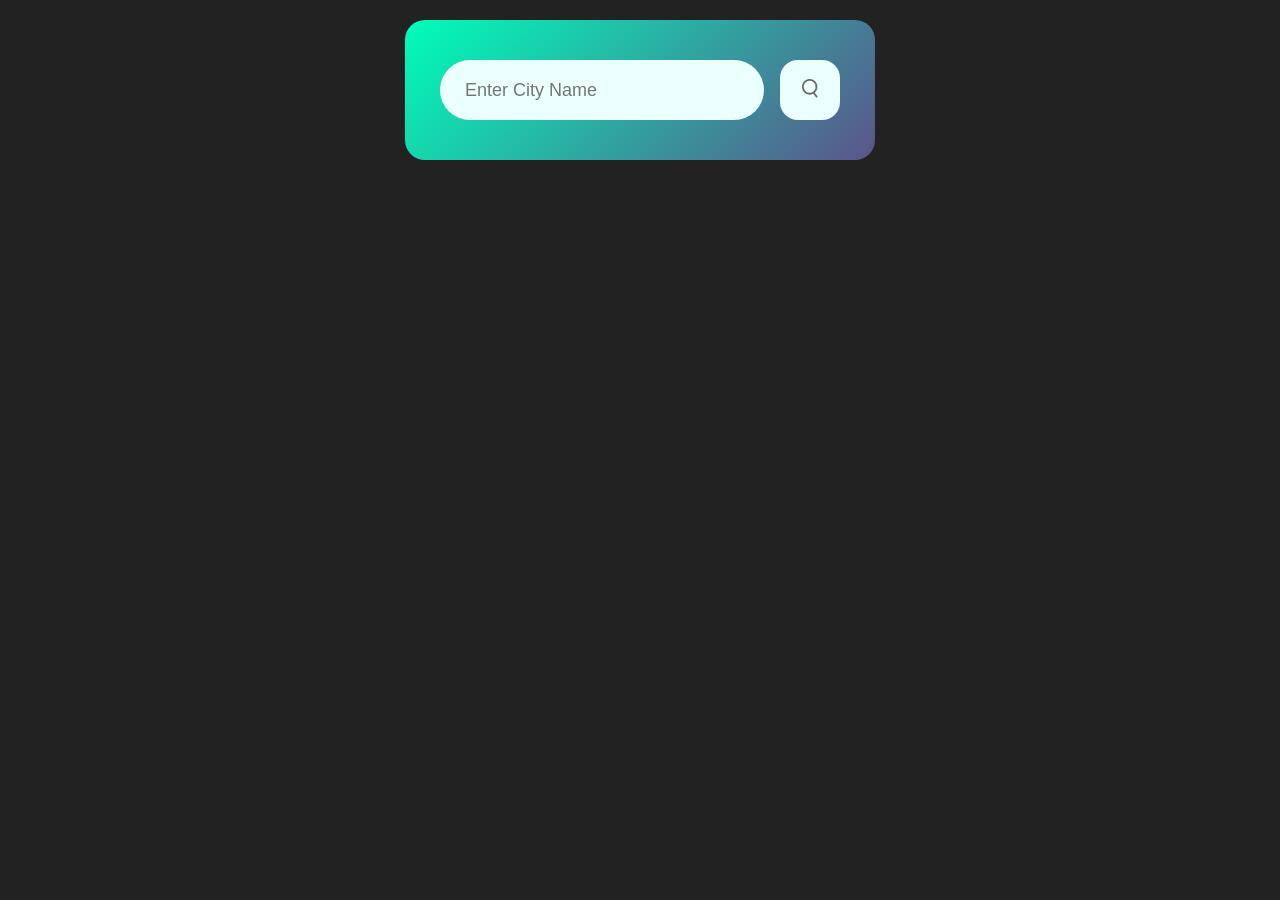
<file: Intermediate/index.html>
<!DOCTYPE html>
<html lang="en">
<head>
    <meta charset="UTF-8">
    <meta name="viewport" content="width=device-width, initial-scale=1.0">
    <title>Weather_site</title>
    <link rel="stylesheet" href="style.css">
</head>
<body>
    

<div class="card">
    <div class="search">
        <input type="text" placeholder="Enter City Name"
        spellcheck="false">
        <button><img src="images/search.png" alt=""></button>
    </div>
    <div class="error">
        <p>Invalid city name</p>
    </div>
    <div class="weather">
        <img src="images/rain.png" class="weather-icon">
        <h1 class="temp">13°c</h1>
        <h2 class="city">Meerut</h2>
        <div class="details">
            <div class="col">
                <img src="images/humidity.png" alt="">
                <div>
                    <p class="humidity">50%</p>
                    <p>Humidity</p>
                </div>
            </div>
            <div class="col">
                <img src="images/wind.png" alt="">
                <div>
                    <p class="wind">15 km/hr</p>
                    <p>Wind Speed</p>
                </div>
            </div>
        </div>
    </div>
</div>

<!-- 783d50321d83786ba061f8a686b8d32f -->
    <script>
        const apiKey ="783d50321d83786ba061f8a686b8d32f";
        const apiUrl ="https://api.openweathermap.org/data/2.5/weather?units=metric&q=";
        
        const searchBox = document.querySelector(".search input");
        const searchBtn = document.querySelector(".search button");
        const weatherIcon = document.querySelector(".weather-icon"); 

        async function checkWeather(city){
            const response = await fetch(apiUrl + city +  `&appid=${apiKey}`);
            
            if(response.status == 404){
                document.querySelector(".error").style.display = "block";
                document.querySelector(".weather").style.display = "none";
            }
            else{
                var data = await response.json();

            
            document.querySelector(".city").innerHTML = data.name;
            document.querySelector(".temp").innerHTML = Math.round( data.main.temp) + "°c ";
            document.querySelector(".humidity").innerHTML = data.main.humidity + "%";
            document.querySelector(".wind").innerHTML = data.wind.speed + "km/h";
            
            if(data.weather[0].main == "Clouds"){
                weatherIcon.src = "images/clouds.png";
            }
            else if(data.weather[0].main == "Clear"){
                weatherIcon.src = "images/clear.png";
            }
            else if(data.weather[0].main == "Rain"){
                weatherIcon.src = "images/rain.png";
            }
            else if(data.weather[0].main == "Drizzle"){
                weatherIcon.src = "images/drizzle.png";
            }
            else if(data.weather[0].main == "Mist"){
                weatherIcon.src = "images/mist.png";
            }

            document.querySelector(".weather").style.display = "block";
            document.querySelector(".error").style.display = "none";
            }
            

        }

        searchBtn.addEventListener("click", ()=>{
            checkWeather(searchBox.value);
        })
        
    
    </script>

   
</body>
</html>
</file>
<file: Intermediate/style.css>
*{
    margin: 0;
    padding: 0;
    font-family: 'poppins',sans-serif;
    box-sizing: border-box;
}
body{
    background-color: #222;
}
.card{
    width: 90%;
    
    max-width: 470px;
    background: linear-gradient(135deg, #00feba, #5b548a);
    columns: #fff;
    margin: 20px auto 0;
    border-radius: 20px;
    padding: 40px 35px;
    text-align: center;
}
.search{
    width: 100%;
    display: flex;
    align-items: center;
    justify-content: space-between;
}
.search input{
    border: 0;
    outline: 0;
    background: #ebfffc;
    color: #555;
    padding: 10px 25px;
    height: 60px;
    border-radius: 30px;
    flex: 1;
    margin-right: 16px;
    font-size: 18px;

}
.search button{
    border: 0;
    outline: 0;
    background: #ebfffc;
    border-radius:30%;
    width: 60px;
    height: 60px;
    cursor: pointer;
}
.search button img{
    width: 16px;
} 
.weather-icon{
    width: 170px;
    margin-top: 30px;

}
.weather h1{
    font-size: 80px;
    font-weight: 500;
}
.weather h{
    font-size: 45px;
    font-weight: 400;
    margin-top: -10px;
}
.details{
    display: flex;
    align-items: center;
    justify-content: space-between;
    padding: 0 20px;
    margin-top: 50px;

}
.col{
    display: flex;
    align-items: center;
    text-align: left;
}
.col img{
    width: 40px;
    margin-right: 10px;
}
.humidity, .wind{
    font-size: 28px;
    margin-top: -10px;
}
.weather{
    display: none;
}
.error{
    text-align: left;
    margin-left: 10px;
    font-size: 14px;
    margin-top: 10px;
    display: none;
}
</file>
